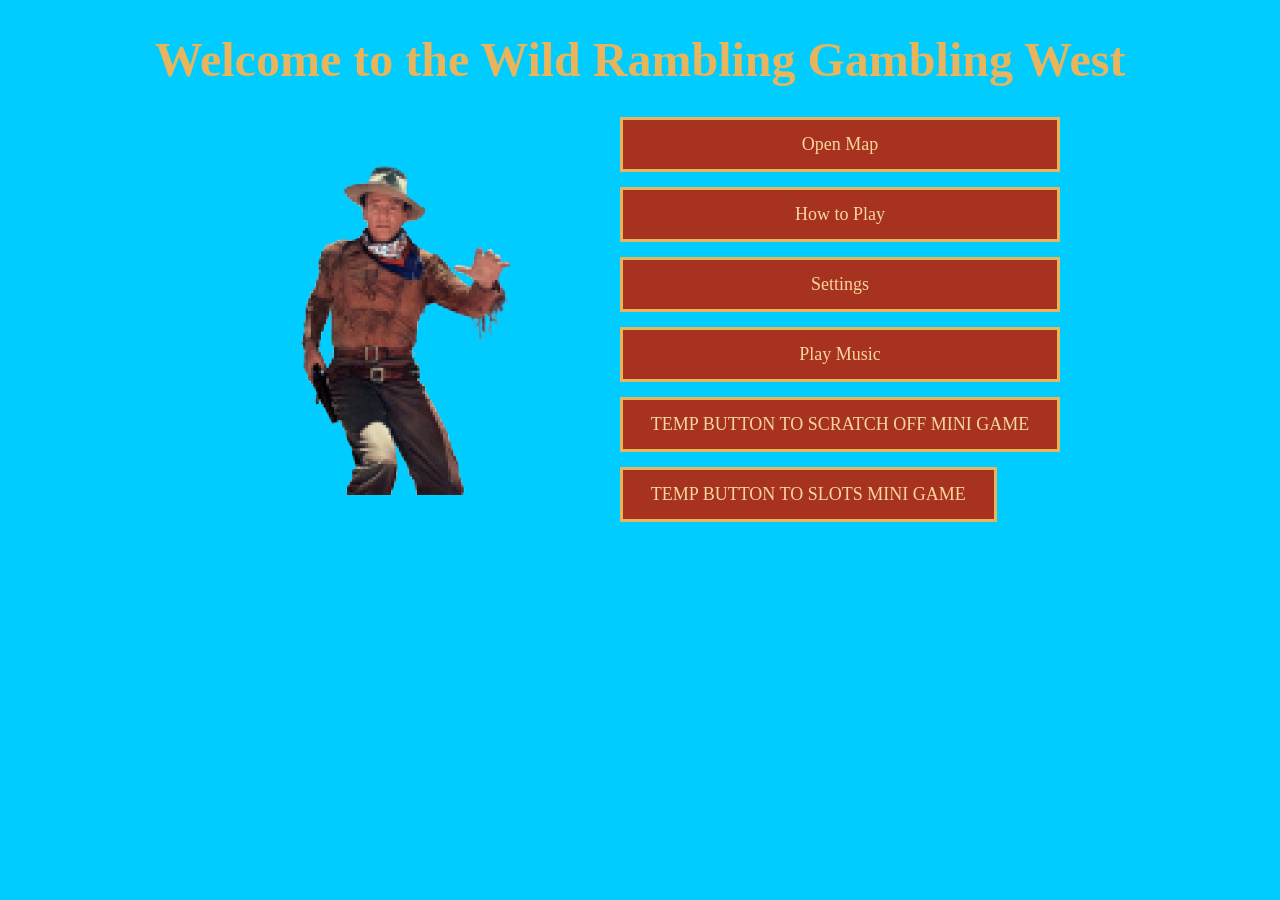
<file: index.html>
<!DOCTYPE html>
<html lang="en">

    <head>
        <meta charset="UTF-8">
        <title>Homepage</title>
        <link rel="stylesheet" href="styles/style.css">
    </head>
    <body>
<h1> Welcome to the Wild Rambling Gambling West </h1>

<!--Menu Song/Button Click Noises-->
<audio id="menu-music" src="audio/3dcountry.mp3" loop></audio>
<audio id="click-sound" src="audio/buttonclick.mp3"></audio>

<div class="main-container">
    <img src="assets/johnwayne.png" alt="a rootin tootin cowboy" class="cowboy-image">

<div class="menu-buttons">
     <button onclick="playClick(); openMap()">Open Map</button>
     <button onclick="playClick(); openRules()">How to Play</button>
     <button onclick="playClick(); openSettings()">Settings</button>
     <button id="musicbutton" onclick="toggleMusic()">Play Music</button>
     <a href="scratchOffs.html"><button onclick="playClick()">TEMP BUTTON TO SCRATCH OFF MINI GAME</button></a>
      <a href="slots.html"><button onclick="playClick()">TEMP BUTTON TO SLOTS MINI GAME</button></a>

</div>
</div>

<script>
// play button click sound effect

function playClick(){
    const clickSound = document.getElementById("click-sound")
    clickSound.volume = 0.2 
    clickSound.currentTime = 0; 
    clickSound.play();
    }

function toggleMusic(){
    const music = document.getElementById("menu-music");
    const btn = document.getElementById("musicbutton");

    if (music.paused) {
        music.volume = 0.4; 
        music.play();
        btn.textContent = "Mute Music";
    } else {
        music.pause();
        btn.textContent = "Play Music";
    }
}

/* filler functions*/
function openMap(){
    console.log("Opening map...")
}
function openRules(){
    console.log("Opening rules...")

}
function openSettings(){
    console.log("Opening settings...")

}


</script>


</body>
</html>
</file>
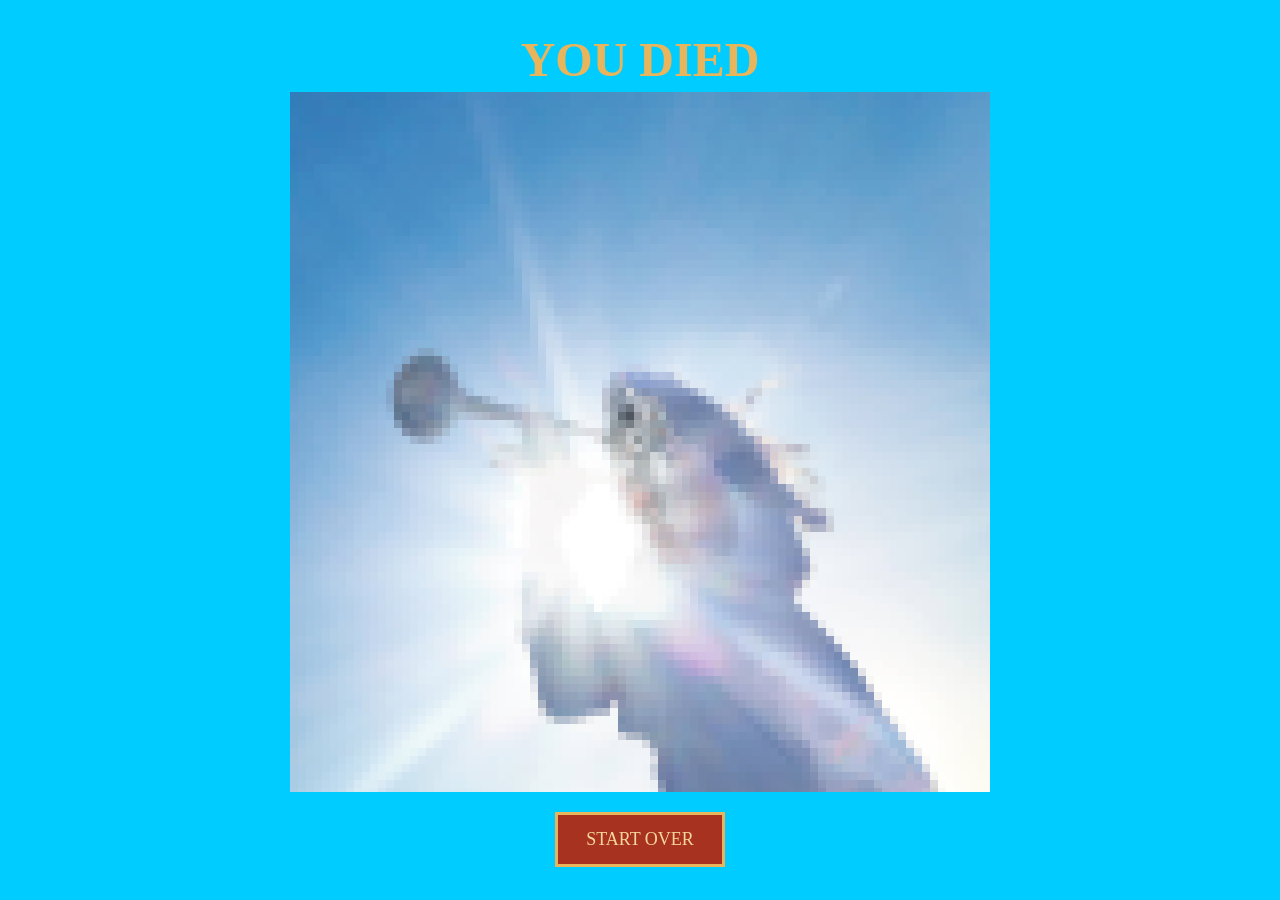
<file: gettingkilled.html>
<!DOCTYPE html>
<html lang="en">

    <head>
        <meta charset="UTF-8">
        <title>Map</title>
        <link rel="stylesheet" href="styles/style.css">
    </head>
    <body>
        <h1>YOU DIED</h1>
    <audio id="click-sound" src="audio/buttonclick.mp3"></audio>
    
  <div class="subcontainer">
        <img src="assets/killed.png" alt="emily-green-fucking-kills-you">

<div class="menu-buttons">
     <button onclick="playClick(); startover()">START OVER</button>
     </div>
    </div>

    <script>
function playClick(){
        const clickSound = document.getElementById("click-sound")
    clickSound.volume = 0.2 
    clickSound.currentTime = 0; 
    clickSound.play();
    }

function startover() {
        window.location.href="index.html";
    }        

    </script>
  </body>
  </html>
</file>
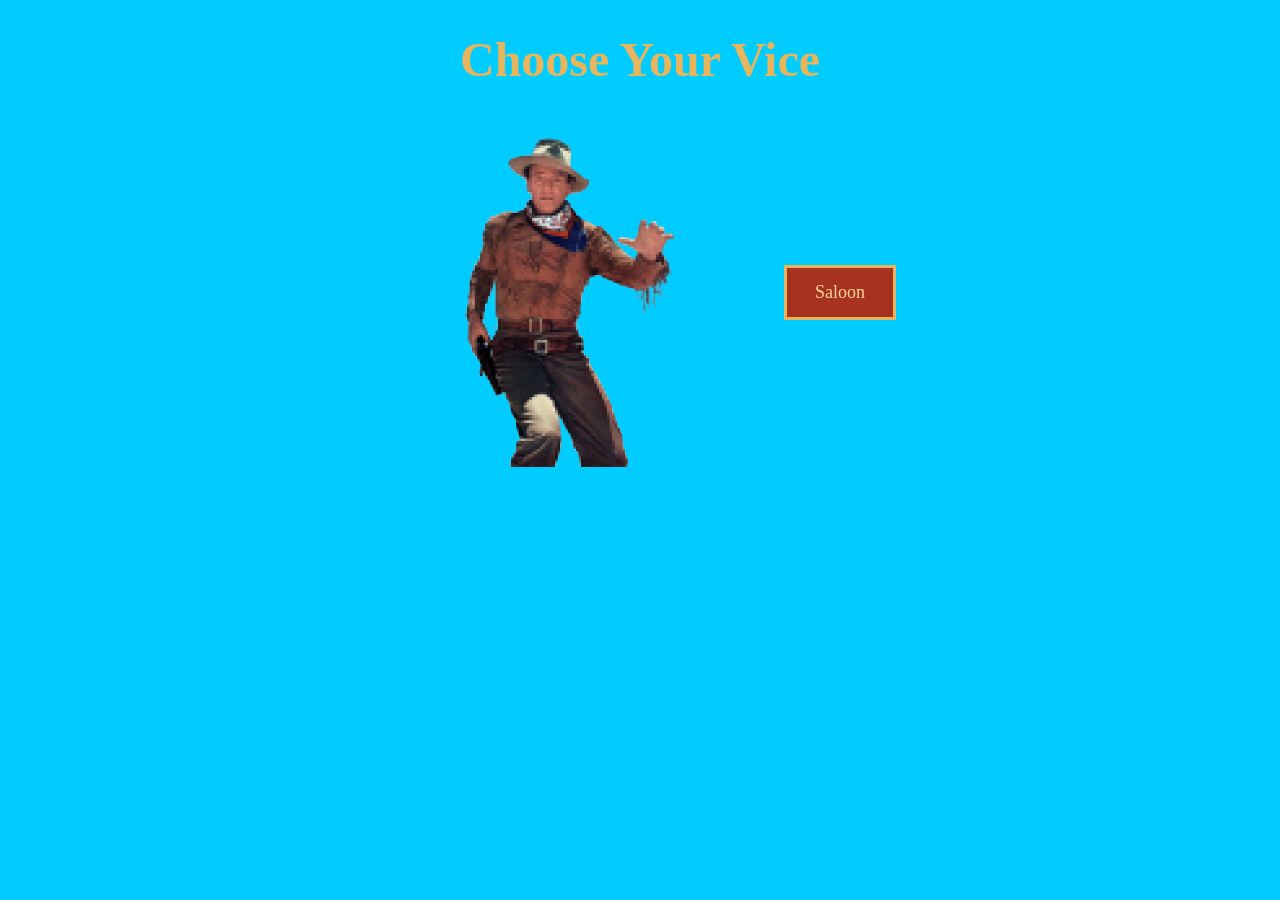
<file: map.html>
<!DOCTYPE html>
<html lang="en">

    <head>
        <meta charset="UTF-8">
        <title>Map</title>
        <link rel="stylesheet" href="styles/style.css">
    </head>
    <body>
<h1> Choose Your Vice </h1>

<!--Menu Song/Button Click Noises-->
<audio id="menu-music" src="audio/3dcountry.mp3" loop></audio>
<audio id="click-sound" src="audio/buttonclick.mp3"></audio>

<div class="main-container">
    <img src="assets/johnwayne.png" alt="a rootin tootin cowboy" class="cowboy-image">

<div class="menu-buttons">
     <button onclick="playClick(); openMap()">Saloon</button>

</div>
</div>

<script>
// play button click sound effect

function playClick(){
    const clickSound = document.getElementById("click-sound")
    clickSound.volume = 0.2 
    clickSound.currentTime = 0; 
    clickSound.play();
    }

function toggleMusic(){
    const music = document.getElementById("menu-music");
    const btn = document.getElementById("musicbutton");

    if (music.paused) {
        music.volume = 0.4; 
        music.play();
        btn.textContent = "Mute Music";
    } else {
        music.pause();
        btn.textContent = "Play Music";
    }
}


</script>


</body>
</html>
</file>
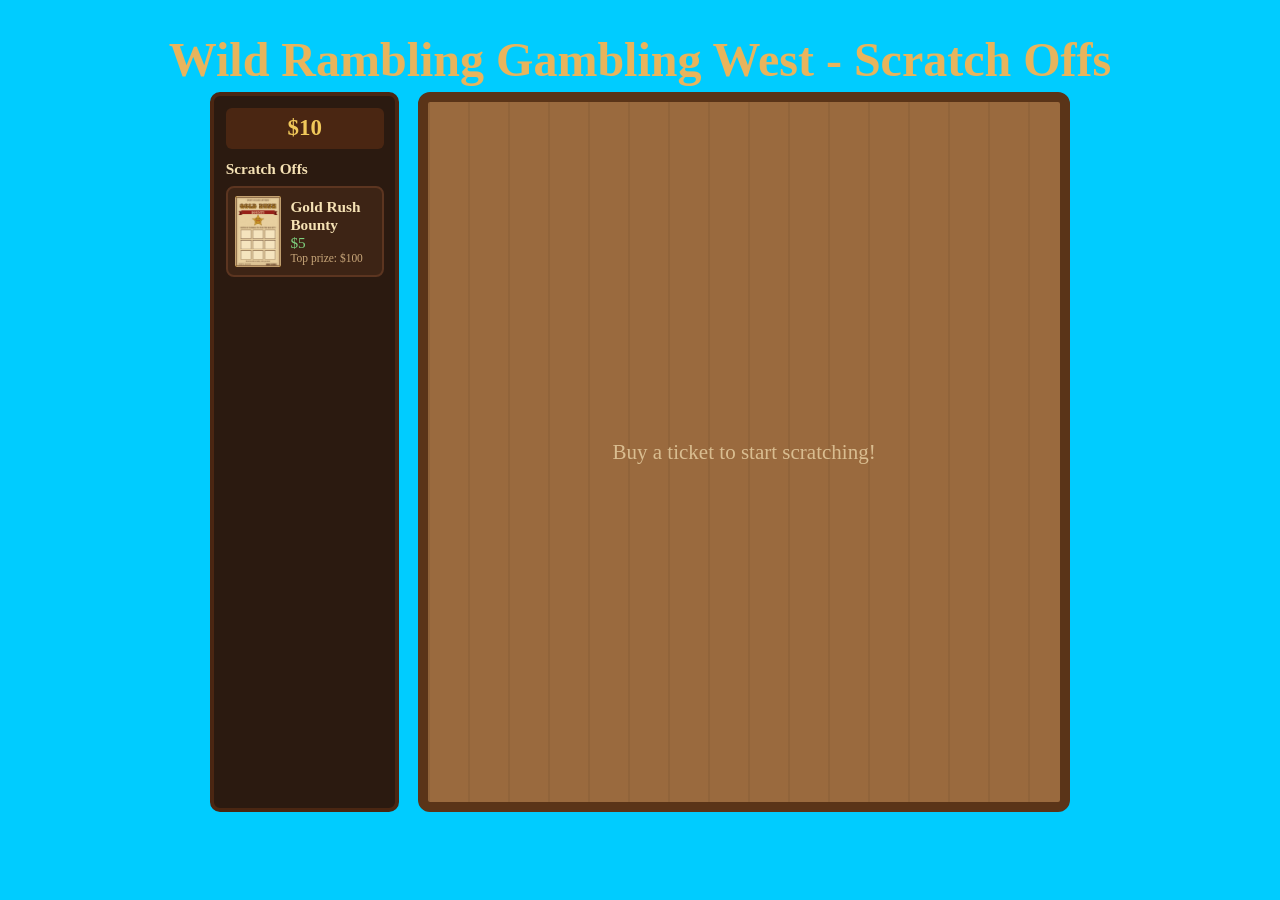
<file: scratchOffs.html>
<!DOCTYPE html>
<html lang="en">

<head>
    <meta charset="UTF-8">
    <title>Scratch Offs</title>
    <link rel="stylesheet" href="styles/style.css">
</head>

<body>
    
    <h1 id="title">Wild Rambling Gambling West - Scratch Offs</h1>

    <div id="game">
        <!-- Shop: the ticket list gets filled in by JavaScript -->
        <div id="shop">
            <div id="money"></div>
            <div class="shop-title">Scratch Offs</div>
            <div id="ticket-list">
                <div id="ticket-list">

                    <div class="shop-item">
                        <img src="assets/ScratchOffAssets/ticket_background.png" alt="Gold Rush Bounty">
                        <div>
                            <div class="name">Gold Rush Bounty</div>
                            <div class="price">$5</div>
                            <div class="top">Top prize: $100</div>
                        </div>
                    </div>

                </div>
            </div>
        </div>

        <!-- Table: bought tickets show up here -->
        <div id="table">
            <div id="table-hint">Buy a ticket to start scratching!</div>
            <img src="assets/ScratchOffAssets/ticket_background.png" alt="Gold Rush Bounty ticket" id="ticket-image">
            <div id="result"></div>
        </div>
    </div>

    <script src="scripts/playerValues.js"></script>
    <script src="scripts/scratchGame.js"></script>
</body>

</html>
</file>
<file: styles/style.css>
/* style.css */
/*we should stick to a primarily orange and blue color scheme with white text*/
body {
    background-color: #00ccff; /* Sky Blue background */
    font-family: "Old English Text", "Georgia", serif;
}

h1 {
    color: #ffffff; /* White text */
    text-align: center;
}

/* button things, idk what i'm doing tbh */
.main-container {
    display: flex;
    align-items: center; 
    justify-content: center;
    gap: 50px;
    margin-top: 30px;
}
.subcontainer {
   display: flex;
    flex-direction: column;
    align-items: center;
    gap: 20px;
}
.cowboy-image {
    width: 350px;
    height: auto;
    border-radius: 10px;
}
.menu-buttons {
    display: flex;
    flex-direction: column;
    gap: 15px;
}


/* SCRATCH OFF GAME STYLES */
/*
   % = a percentage of the parent element's size
   vh = 1% of the window's height
   em = relative to the element's text size (1.5em = 1.5 times as big)
*/

/*Page layout: shop on the left, table on the right*/
#game {
    display: flex;
    gap: 1.25em;
    width: 68%;
    /* 80% of the window's height */          
    height: 80vh;        
    margin: 0 auto;
    /* Everything in em scales from this!*/
    font-size: 1.7vh;
}

/*the shop */
#shop {
    width: 22%;          
    box-sizing: border-box;
    background: #2b1a10;
    border: 4px solid #4a2612;
    border-radius: 10px;
    padding: 0.75em;
    color: #f5e1b4;
    overflow-y: auto;
}
#money {
    background: #4a2612;
    border-radius: 6px;
    padding: 0.33em;
    text-align: center;
    font-size: 1.5em;
    font-weight: bold;
    color: #f0c85a;
    margin-bottom: 0.5em;
}
.shop-title {
    font-weight: bold;
    margin-bottom: 0.5em;
}
.shop-item {
    display: flex;
    align-items: center;
    gap: 0.6em;
    background: #3d2415;
    border: 2px solid #5c3520;
    border-radius: 8px;
    padding: 0.5em;
    margin-bottom: 0.5em;
    cursor: pointer;
}
.shop-item:hover { border-color: #f0c85a; }
.shop-item.too-expensive { opacity: 0.4; cursor: not-allowed; }
.shop-item img { width: 3em; height: 4.7em; }
.shop-item .name { font-weight: bold; }
.shop-item .price { color: #7fd17f; }
.shop-item .top { font-size: 0.75em; color: #c9a77a; }

/*The wooden table*/
#table {
    flex: 1;
    position: relative;
    border: 10px solid #5a3418;
    border-radius: 12px;
    background:
        repeating-linear-gradient(90deg, rgba(0,0,0,0.06) 0 2px, transparent 2px 40px),
        #9a6a3e;
    display: flex;
    align-items: center;
    justify-content: center;
}
#table-hint { color: #f5e1b4; font-size: 1.375em; opacity: 0.7; }

/*The ticket image: sized by height so it always fits on the table*/
#ticket-image {
    height: 66vh;        
    width: auto;
    /* Hidden by default, shown when a ticket is bought */
    display: none; 
}

/*Styles for each symbol and its cover*/

#symbol-0{
    position: absolute;
    left: 34.5%;   
    top: 49.5%;     
    width: 10.5%; 
    height: 8%;
}

#symbol-0-cover{
    position: absolute;
    left: 34.7%;   
    top: 48.3%;
    width: 9.6%;
    height: 11.2%;
}

#symbol-1{
    position: absolute;
    left: 45%;   
    top: 49.5%;     
    width: 10.5%; 
    height: 8%;
}

#symbol-1-cover{
    position: absolute;
    left: 45.4%;   
    top: 48.3%;
    width: 9.6%;
    height: 11.2%;
}

#symbol-2{
    position: absolute;
    left: 55.5%;   
    top: 49.5%;     
    width: 10.5%; 
    height: 8%;
}

#symbol-2-cover{
    position: absolute;
    left: 56.3%;   
    top: 48.3%;
    width: 9.6%;
    height: 11.2%;
}

#symbol-3{
    position: absolute;
    left: 34.5%;   
    top: 62.5%;     
    width: 10.5%; 
    height: 8%;
}

#symbol-3-cover{
    position: absolute;
    left: 34.7%;   
    top: 60.3%;
    width: 9.6%;
    height: 11.2%;
}

#symbol-4{
    position: absolute;
    left: 45%;   
    top: 62.5%;     
    width: 10.5%; 
    height: 8%;
}

#symbol-4-cover{
    position: absolute;
    left: 45.5%;   
    top: 60.3%;
    width: 9.6%;
    height: 11.2%;
}

#symbol-5{
    position: absolute;
    left: 55.5%;   
    top: 62.5%;     
    width: 10.5%; 
    height: 8%;
}

#symbol-5-cover{
    position: absolute;
    left: 56.3%;   
    top: 60.3%;
    width: 9.6%;
    height: 11.2%;
}

#symbol-6{
    position: absolute;
    left: 34.5%;   
    top: 74.5%;     
    width: 10.5%; 
    height: 8%;
}

#symbol-6-cover{
    position: absolute;
    left: 34.7%;   
    top: 72.3%;
    width: 9.6%;
    height: 11.2%;
}

#symbol-7{
    position: absolute;
    left: 45%;   
    top: 74.2%;     
    width: 10.5%; 
    height: 8%;
}

#symbol-7-cover{
    position: absolute;
    left: 45.3%;   
    top: 72.3%;
    width: 9.6%;
    height: 11.2%;
}

#symbol-8{
    position: absolute;
    left: 55.5%;   
    top: 74.2%;     
    width: 10.5%; 
    height: 8%;
}

#symbol-8-cover{
    position: absolute;
    left: 56.3%;   
    top: 72.3%;
    width: 9.6%;
    height: 11.2%;
}
/* SLOTS GAME STYLE */
 * {
            box-sizing: border-box;
        }

        #slots_body {
            margin: 0;
            padding: 30px 15px;
            background-color:#00ccff;
            color: #f5d69b;
            font-family: "Special Elite", monospace;
            text-align: center;
            min-width: 700px;
        }

        h1, h2, h3, button {
            font-family: "Rye", serif;
        }

        h1 {
            font-size: 48px;
            color: #e8b45c;
            margin-bottom: 5px;
        }

        .subtitle {
            font-size: 15px;
            letter-spacing: 2px;
            margin-bottom: 30px;
        }

        /* =========================
           MAIN GAME PANEL
        ========================= */

        .game-container {
            width: 600px;
            margin: auto;
            padding: 30px;
            background-color: #704323;
            border: 5px solid #bd873e;
            outline: 3px solid #e8b45c;
        }

        .balance {
            font-size: 22px;
            margin-bottom: 15px;
        }

        .balance span {
            color: #e8b45c;
            font-weight: bold;
        }

        /* =========================
           SLOT MACHINE REELS
        ========================= */

        .reels {
            display: flex;
            justify-content: center;
            gap: 12px;
            margin: 25px 0;
        }

        .reel {
            width: 140px;
            height: 140px;
            background-color: #f5d69b;
            border: 5px solid #bd873e;
            display: flex;
            justify-content: center;
            align-items: center;
            overflow: hidden;
        }

        .reel img {
            width: 85%;
            height: 85%;
            object-fit: contain;
        }

        /* =========================
           BETTING CONTROLS
        ========================= */

        .bet-section {
            margin: 20px 0;
        }

        .bet-label {
            font-size: 18px;
            margin-bottom: 12px;
        }

        .bet-amount {
            color: #e8b45c;
            font-size: 24px;
            margin: 0 15px;
        }

        .bet-button {
            padding: 8px 15px;
            font-size: 18px;
            background-color: #382116;
            color: #f5d69b;
            border: 2px solid #bd873e;
            cursor: pointer;
            user-select: none;
        }

        .bet-button:hover:not(:disabled) {
            background-color: #a83220;
        }

        /* =========================
           MAIN BUTTONS
        ========================= */

        button {
            background-color: #a83220;
            color: #f5d69b;
            border: 3px solid #e8b45c;
            padding: 14px 28px;
            font-size: 18px;
            cursor: pointer;
        }

        button:hover:not(:disabled) {
            background-color: #7d2419;
        }

        button:disabled {
            opacity: 0.45;
            cursor: not-allowed;
        }

        .spin-button {
            font-size: 24px;
            padding: 15px 45px;
            margin-top: 10px;
        }

        /* =========================
           GAME MESSAGE
        ========================= */

        .message {
            min-height: 55px;
            margin-top: 20px;
            font-size: 18px;
            line-height: 1.5;
        }

        .payout-rules {
            margin-top: 25px;
            padding-top: 15px;
            border-top: 2px solid #bd873e;
            font-size: 14px;
            line-height: 1.8;
        }

        /* =========================
           GAME OVER SCREEN
        ========================= */

        .game-over {
            display: none;
            position: fixed;
            inset: 0;
            width: 100%;
            height: 100%;
            background-color: #24140e;
            justify-content: center;
            align-items: center;
            padding: 20px;
            z-index: 10;
        }

        .game-over-content {
            width: 450px;
            padding: 35px 25px;
            background-color: #704323;
            border: 5px solid #bd873e;
            outline: 3px solid #e8b45c;
        }

        .game-over h2 {
            font-size: 38px;
            color: #e8b45c;
            margin-top: 0;
        }

        .game-over p {
            font-size: 18px;
            line-height: 1.6;
        }

        .play-again-button {
            margin-top: 15px;
        }
</file>
